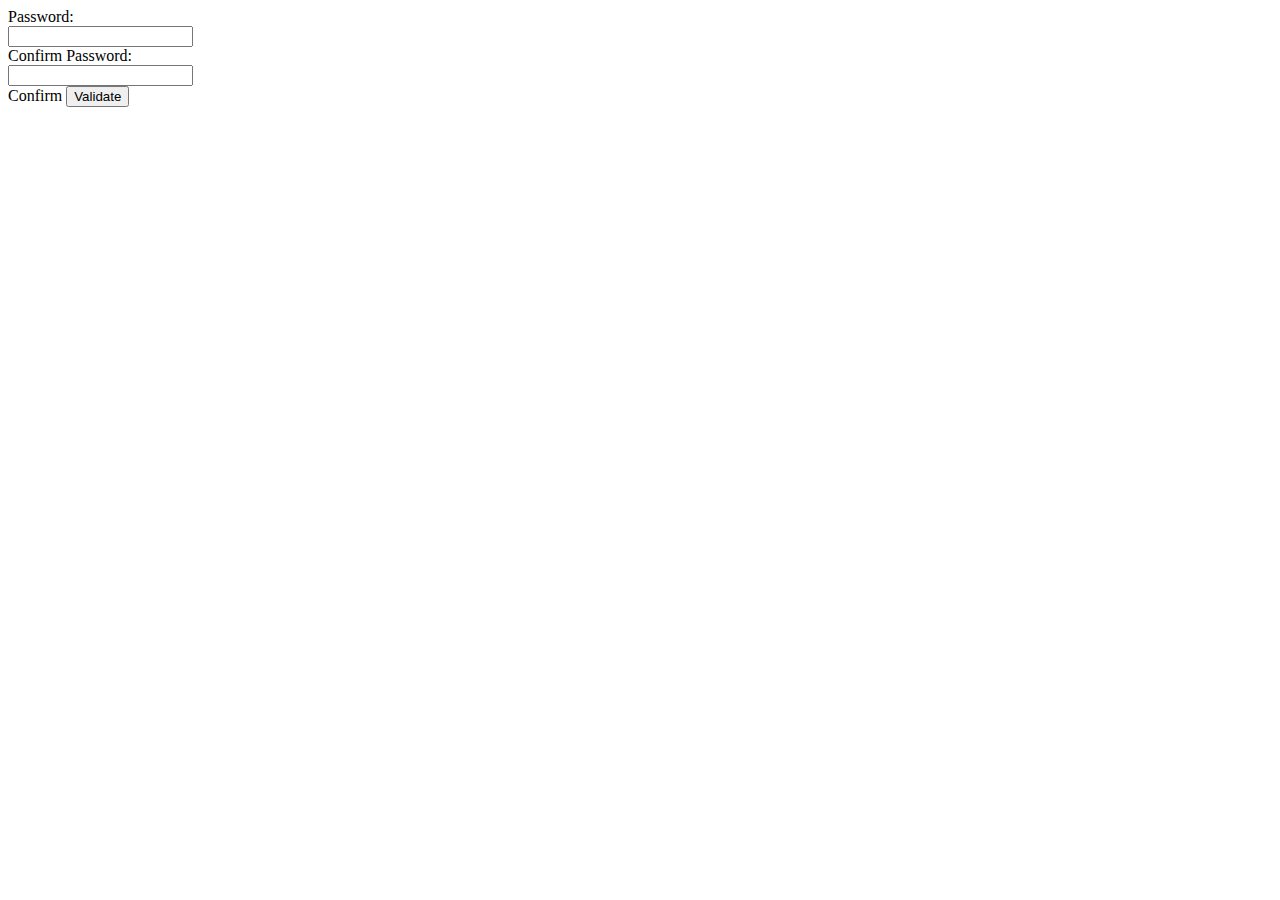
<file: Exercise1/index.html>
<!DOCTYPE html>
<html>
    <head>
        <title>Password Validator</title>
        <script type="text/javascript" src="pass_valid.js"></script>
	</head>

	<body onload="onload()">
            <form action="">
                Password: <br>
                <input type="text" name="1stpass" id="1stpass"> <br>
                Confirm Password: <br>
                <input type="text" name= "2ndpass" id="2ndpass"> <br>
                Confirm
                <button onclick="checker()">Validate</button>
            </form>
	</body>
</html>
</file>
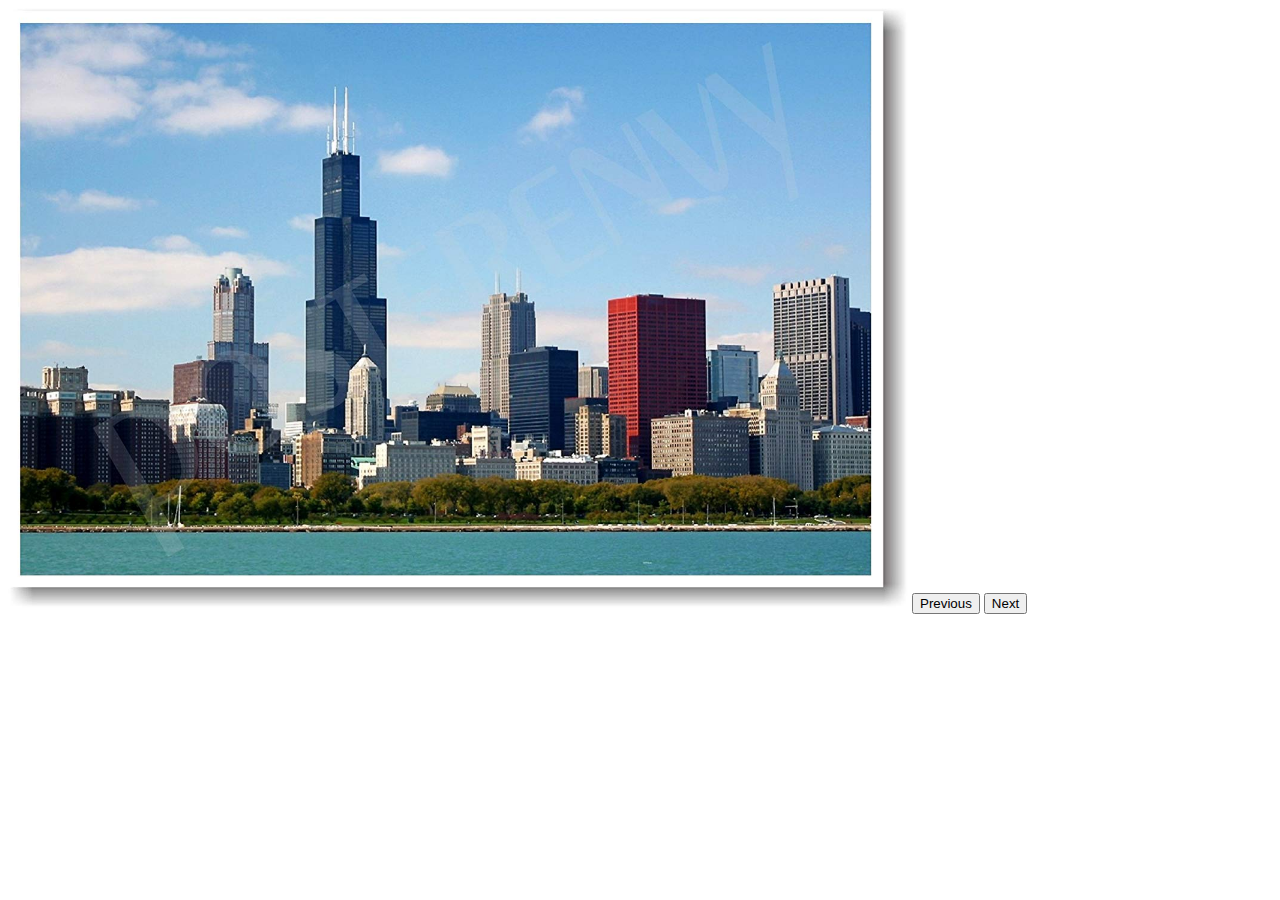
<file: Exercise2/index.html>
<!DOCTYPE html>
<html>
    <head>
        <title>Slideshow</title>
        <meta name="viewport" content="width=device-width, initial-scale=1.0">
        
            <script type="text/javascript" src="slideshow.js"></script>

    </head>
    


    <body>
        <img src="img/pic1.jpg" id="image" style="width: 900px; height: 600px;">
        <button onclick="prev()">Previous</button>
        <button onclick="next()">Next</button>
</body>
</html>
</file>
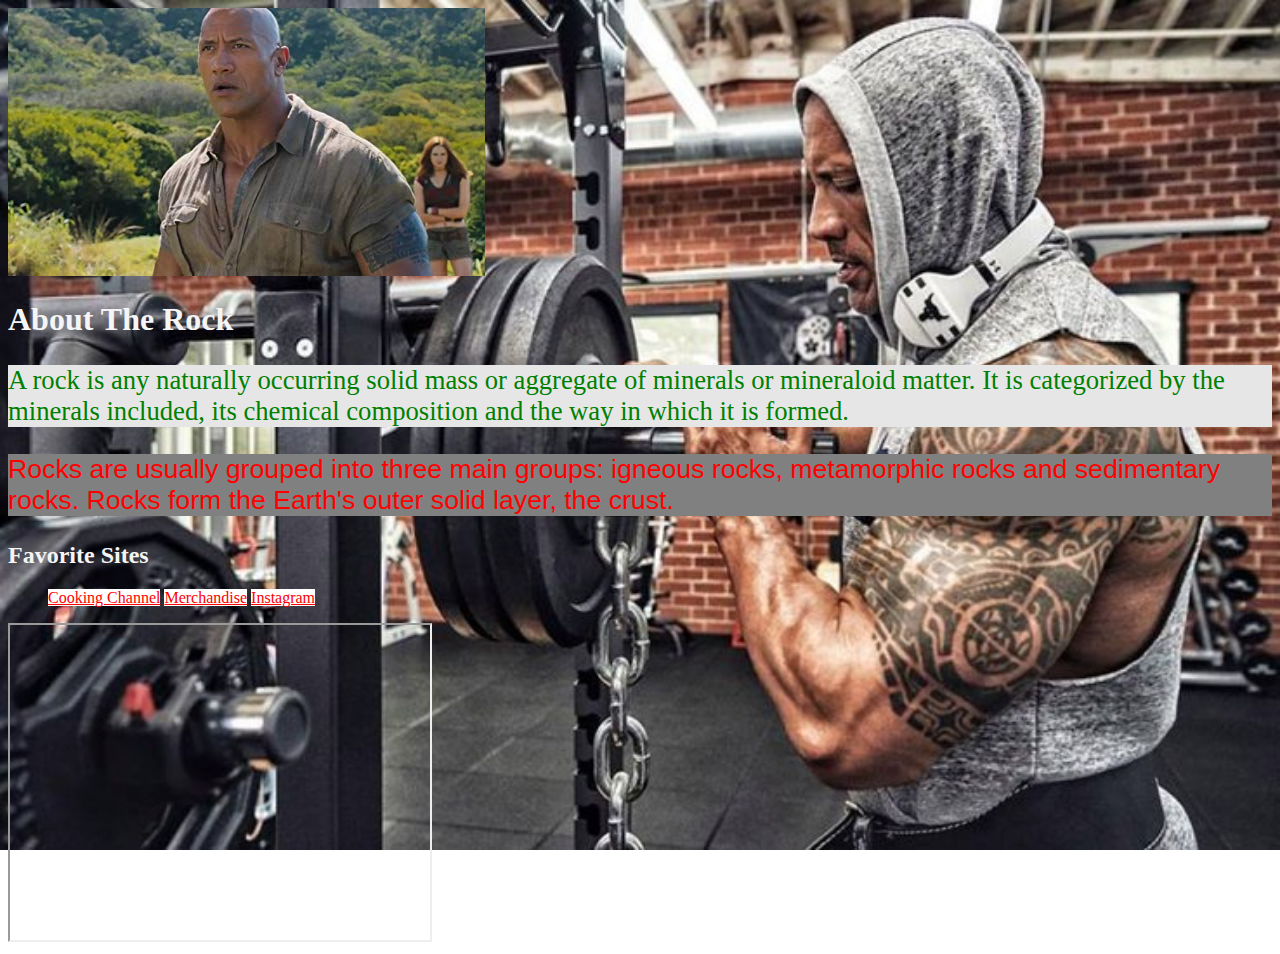
<file: Exercise3/index.html>
<!DOCTYPE html>
<html>
    <head>
        <title>Profile</title>
        <meta name="viewport" content="width=device-width, initial-scale=1.0">
        <link rel="stylesheet" type="text/css" href="style.css" media="screen" />


    </head>
    


    <body onload="onload()">
        <img src="rock.jpg" alt="">
        <h1>About The Rock</h1>
        <p>A rock is any naturally occurring solid mass or aggregate of minerals or mineraloid matter. It is categorized by the minerals included, its chemical composition and the way in which it is formed. </p>
        <p class="bottom">Rocks are usually grouped into three main groups: igneous rocks, metamorphic rocks and sedimentary rocks. Rocks form the Earth's outer solid layer, the crust.</p>
        <h2>Favorite Sites</h2>
        <ul>
            <a href="https://www.cookingchanneltv.com">Cooking Channel</a>
            <a href="https://www.underarmour.com/en-us/project-rock/g/32k2?iid=hero&iidasset=FW19_ProRock_IronWill_DJ_Site_PRM">Merchandise</a>
            <a href="https://www.instagram.com">Instagram</a>
        </ul>
        
        <iframe width="420" height="315"
            src="https://www.youtube.com/embed/W5tlGJwvmCQ?autoplay=1">
        </iframe>
</body>
</html>
</file>
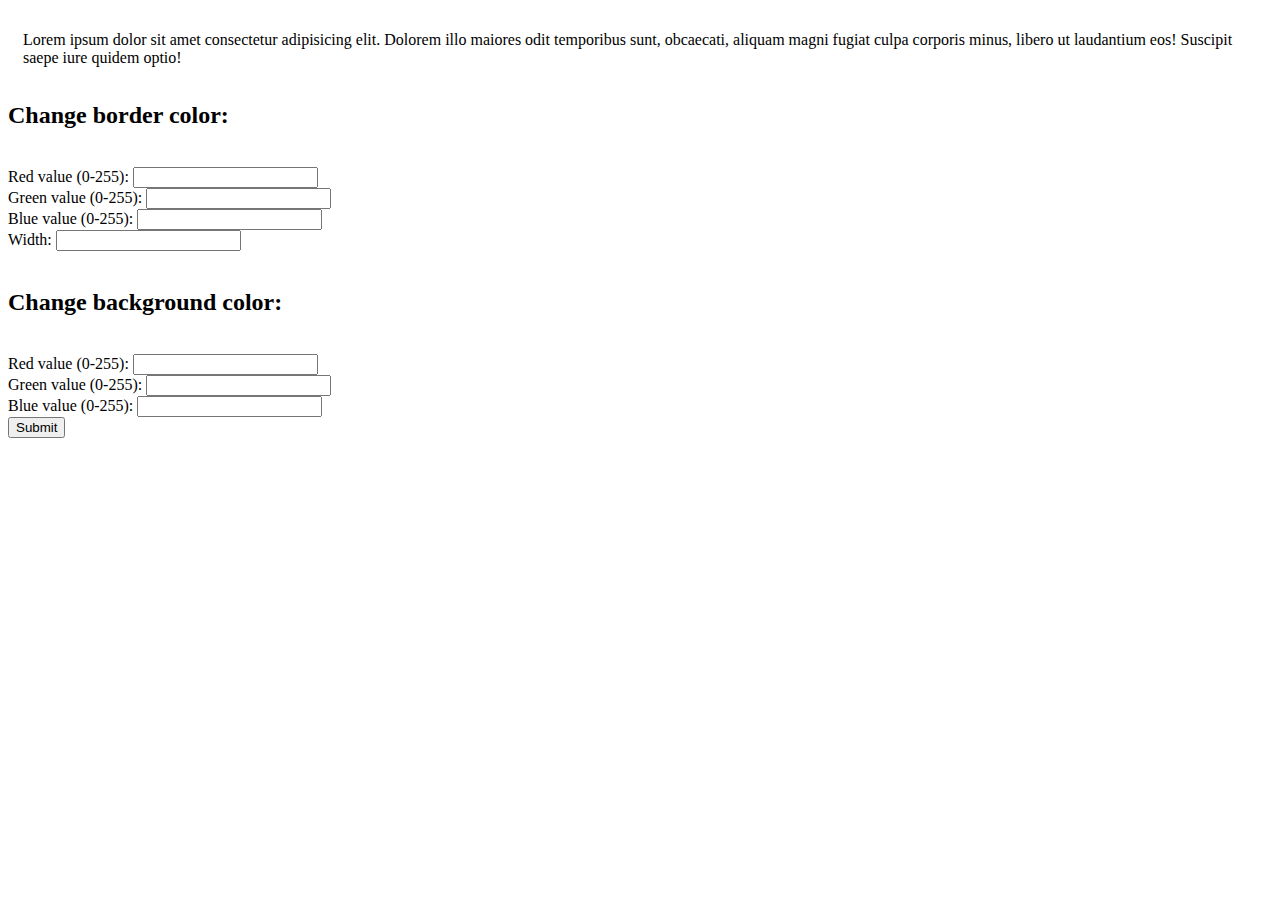
<file: Exercise4/index.html>
<!DOCTYPE html>
<html>
    <head>
        <title>CSS Manipulation</title>
        <meta name="viewport" content="width=device-width, initial-scale=1.0">
        <script type="text/javascript" src="manipulation.js"></script>
        <link rel="stylesheet" href="style.css" type="text/css">
    </head>
    <script type="text/javascript" src="manipulation.js"></script>
    <body>
        
        <p id="texts">Lorem ipsum dolor sit amet consectetur adipisicing elit. Dolorem illo maiores odit temporibus sunt, obcaecati, aliquam magni fugiat culpa corporis minus, libero ut laudantium eos! Suscipit saepe iure quidem optio!</p>
        
        <h2><strong>Change border color:</strong></h2> <br>
        Red value (0-255): 
        <input type="text" id="bor"><br>
        Green value (0-255): 
        <input type="text" id="bog"><br>
        Blue value (0-255): 
        <input type="text" id="bob"><br>
        Width: 
        <input type="text" id="wid"><br>
        <br>
        <h2><strong>Change background color:</strong> </h2><br>
        Red value (0-255): 
        <input type="text" id="bkr"><br>
        Green value (0-255): 
        <input type="text" id="bkg"><br>
        Blue value (0-255): 
        <input type="text" id="bkb"><br>
        <button onclick= "styleChange()">Submit</button>

    </body>
</html>
</file>
<file: Exercise3/style.css>
body 
{
    background-image: url(iron.jpg);
    background-size: 100%;
    background-repeat: no-repeat;
    background-attachment: fixed;
}

h1, h2{
    color:whitesmoke;
}
p{
    background-color: #e6e6e6;
    color: green;
    font-family: Georgia, 'Times New Roman', Times, serif;
    font-size: 20pt;
}
p.bottom{
    background-color: grey;
    color: red;
    font-family: 'Gill Sans', 'Gill Sans MT', Calibri, 'Trebuchet MS', sans-serif;
    font-size: 20pt;
}

a
{
    background-color: white;
    color: red;
}

a:hover
{
    background-color:white;
    color: blue;
}
</file>
<file: Exercise4/style.css>
#texts{
 border: 15px; border-color: white; border-style: solid;
}
</file>
